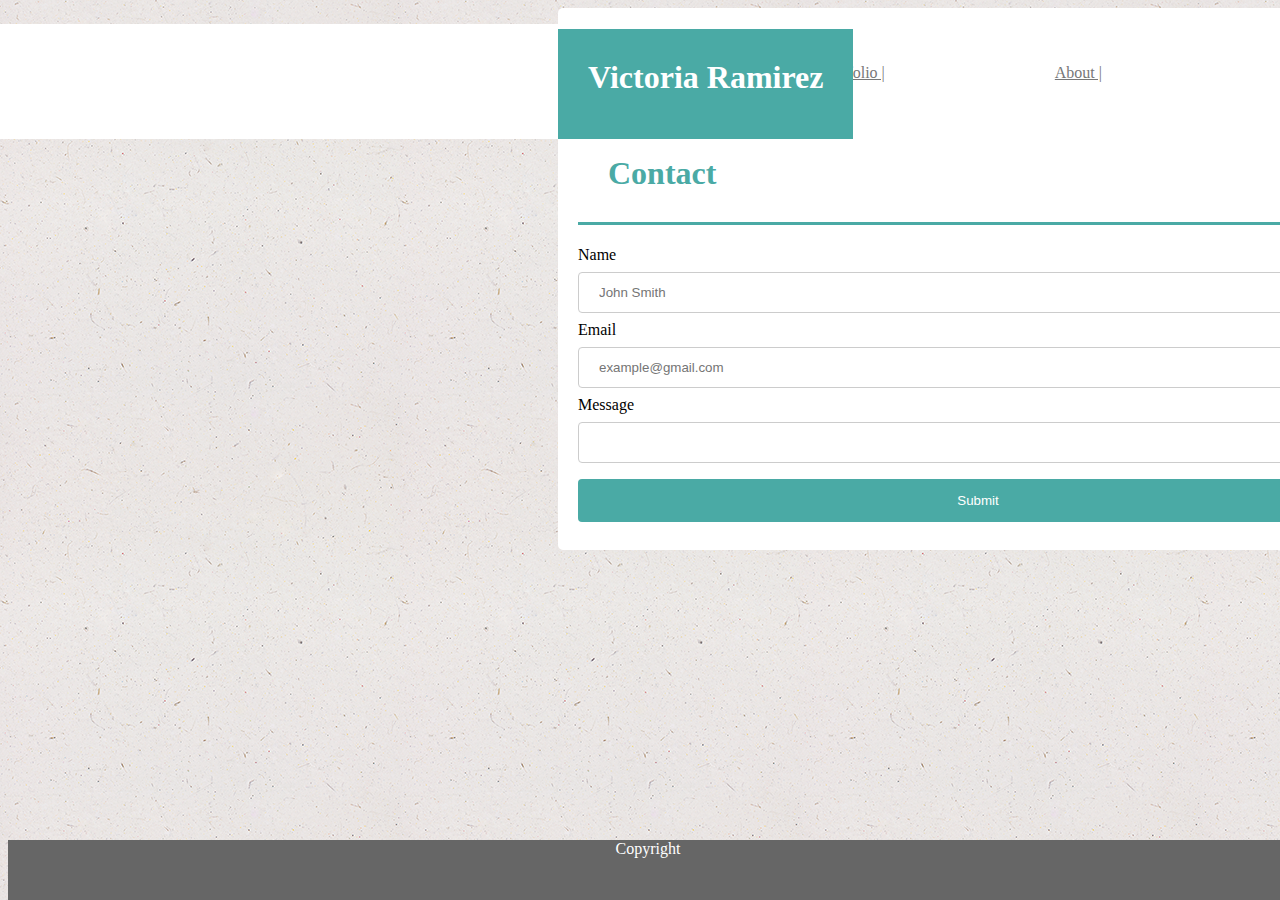
<file: contactpage.html>
<!DOCTYPE html>
<html>

<head>
<title>Contact</title>
<link rel="stylesheet" type="text/css" href="style.css">
</head> 

<body> 

    <ul>
      <li><a href="aboutme.html" class="indexlink">About |</a></li> 
      <li><a href="myportfolio.html" class="portlink">Portfolio |</a></li> 
      <li><a href="contact.html" class="contactlink">Contact |</a></li> 
    </ul>

    <h1 class="name3">Victoria Ramirez</h1> 

    <div id="form">

        <h1 id="contact">Contact</h1>

        <form action="/action_page.php">
          <label for="fname">Name</label>
          <input type="text" id="fname" name="firstname" placeholder="John Smith">
      
          <label for="lname">Email</label>
          <input type="text" id="lname" name="lastname" placeholder="example@gmail.com">
      
          <label for="message">Message</label>
          <input type="text" id="message" name="message">
        
          <input type="submit" value="Submit">
        </form>
    </div>

    <footer>Copyright</footer>

</body>
</html>
</file>
<file: style.css>
body {
    background-image: url("ep_naturalwhite.png");
}

ul {
    list-style-type: none;
    background-color: #ffffff;
    overflow: hidden;
    height: 75px;
    padding-top: 40px;
    float: right;
    width: 100%;
    top: 0;
}

li {
    float: right;
}

li a {
    display: block;
    color: #777777;
    margin-right: 170px;
}

.name {
    background-color: #4aaaa5;
    color: white;
    margin-left: 360px;
    height: 50px;
    padding: 30px;
    position: absolute;
}

section {
    clear: both;
    background-color: #ffffff;
    width: 1160px;
    padding: 20px;
    margin-left: 360px;
}

#meheading {
    color: #4aaaa5;
    margin-top: 20px;
    background-color: #ffffff;
    border-bottom-color: #777777; 
    border-bottom: solid;
    padding-bottom: 30px;
}

.clearfix{
    overflow: auto;
}

p {
    background-color: #ffffff;
    color: #777777;
}

footer {
    height: 60px;
    background-color: #666666;
    color: #ffffff;
    text-align: center;
    bottom:0;
    position: fixed;
    width:100%;  
}

#portfolio {
        color: #4aaaa5;
        margin-top: 20px;
        background-color: #ffffff;
        border-bottom-color: #777777; 
        border-bottom: solid;
        padding-bottom: 30px;
}

#contact {
    color: #4aaaa5;
    margin-top: 20px;
    background-color: #ffffff;
    border-bottom-color: #777777; 
    border-bottom: solid;
    padding: 30px;
}

input[type=text], select {
    width: 100%;
    padding: 12px 20px;
    margin: 8px 0;
    display: inline-block;
    border: 1px solid #ccc;
    border-radius: 4px;
    box-sizing: border-box;
}

input[type=submit] {
    width: 100%;
    background-color: #4aaaa5;
    color: white;
    padding: 14px 20px;
    margin: 8px 0;
    border: none;
    border-radius: 4px;
    cursor: pointer;
}

input[type=submit]:hover {
    background-color: #4a9faa;
}

.name3 {
    background-color: #4aaaa5;
    color: white;
    margin-left: 550px;
    height: 50px;
    padding: 30px;
    position: fixed;
}

#form {
    border-radius: 5px;
    background-color: #ffffff;
    padding: 20px;
    width: 800px;
    margin-left: 550px;
}
</file>
